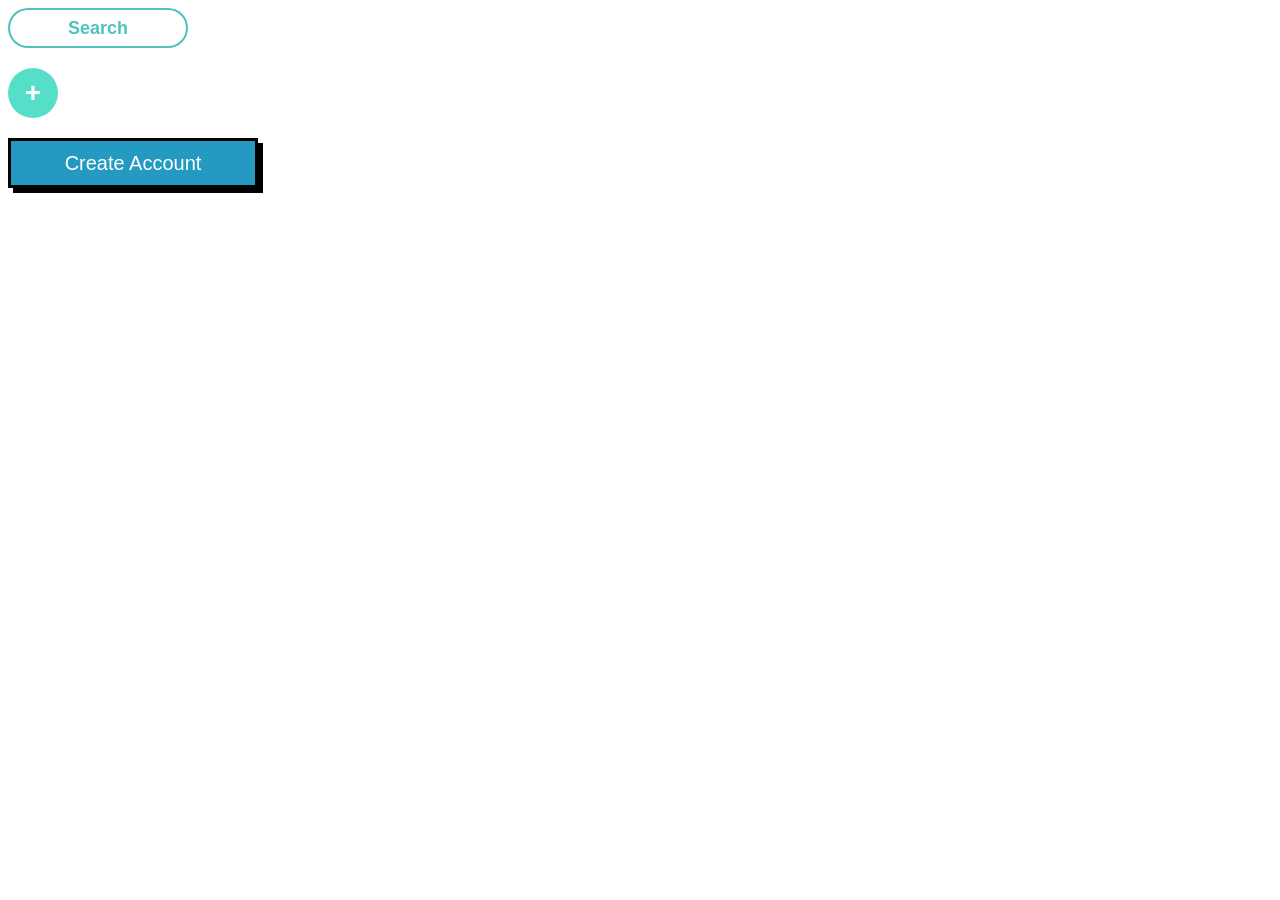
<file: 12-5/Button_Up/index.html>
<!doctype html>
<html lang="en">
  <head>
    <meta charset="UTF-8" />
    <meta name="viewport" content="width=device-width, initial-scale=1.0" />
    <link rel="stylesheet" href="style.css" />
    <title>Button Up</title>
  </head>
  <body>
    <div>
      <button class="search_btn">Search</button>
      <button class="plus_btn">+</button>
      <button class="account_btn">Create Account</button>
    </div>
  </body>
</html>
</file>
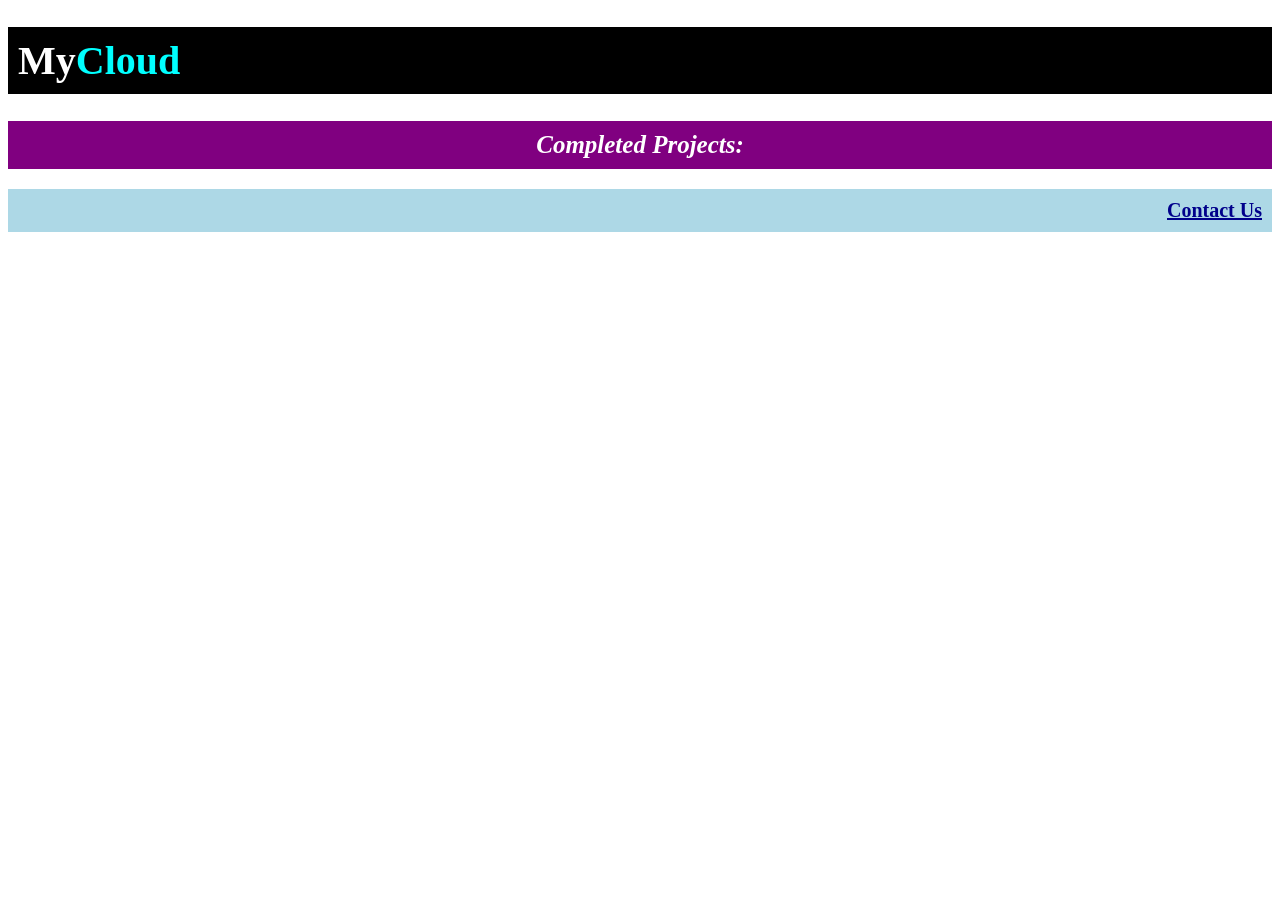
<file: 12-5/styling/index.html>
<!doctype html>
<html lang="en">
  <head>
    <meta charset="UTF-8" />
    <meta name="viewport" content="width=device-width, initial-scale=1.0" />
    <link rel="stylesheet" href="style.css" />
    <title>Styling</title>
  </head>
  <body>
    <div>
      <h1>My<span>Cloud</span></h1>

      <h2>Completed Projects:</h2>

      <h3>Contact Us</h3>
    </div>
  </body>
</html>
</file>
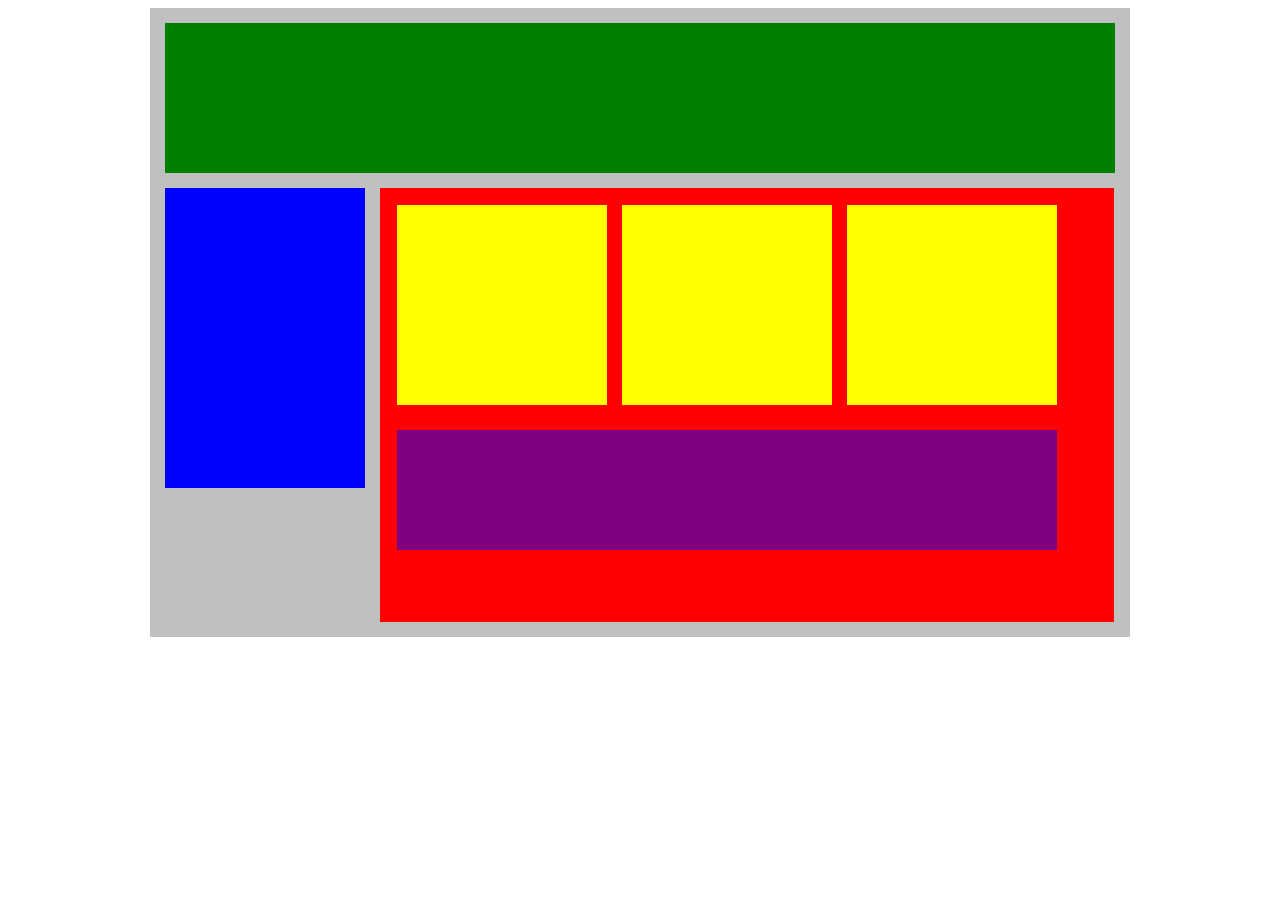
<file: 15-5/Flex our Blocks/index.html>
<!doctype html>
<html lang="en">
  <head>
    <title>Position Practice</title>
    <link rel="stylesheet" type="text/css" href="style.css" />
  </head>
  <body>
    <div class="container">
      <div class="top-nav"></div>
      <div class="row">
        <div class="side-nav"></div>
        <div class="main">
          <div class="row">
            <div class="sub-content"></div>
            <div class="sub-content"></div>
            <div class="sub-content"></div>
          </div>
          <div id="advertisement"></div>
        </div>
      </div>
    </div>
  </body>
</html>
</file>
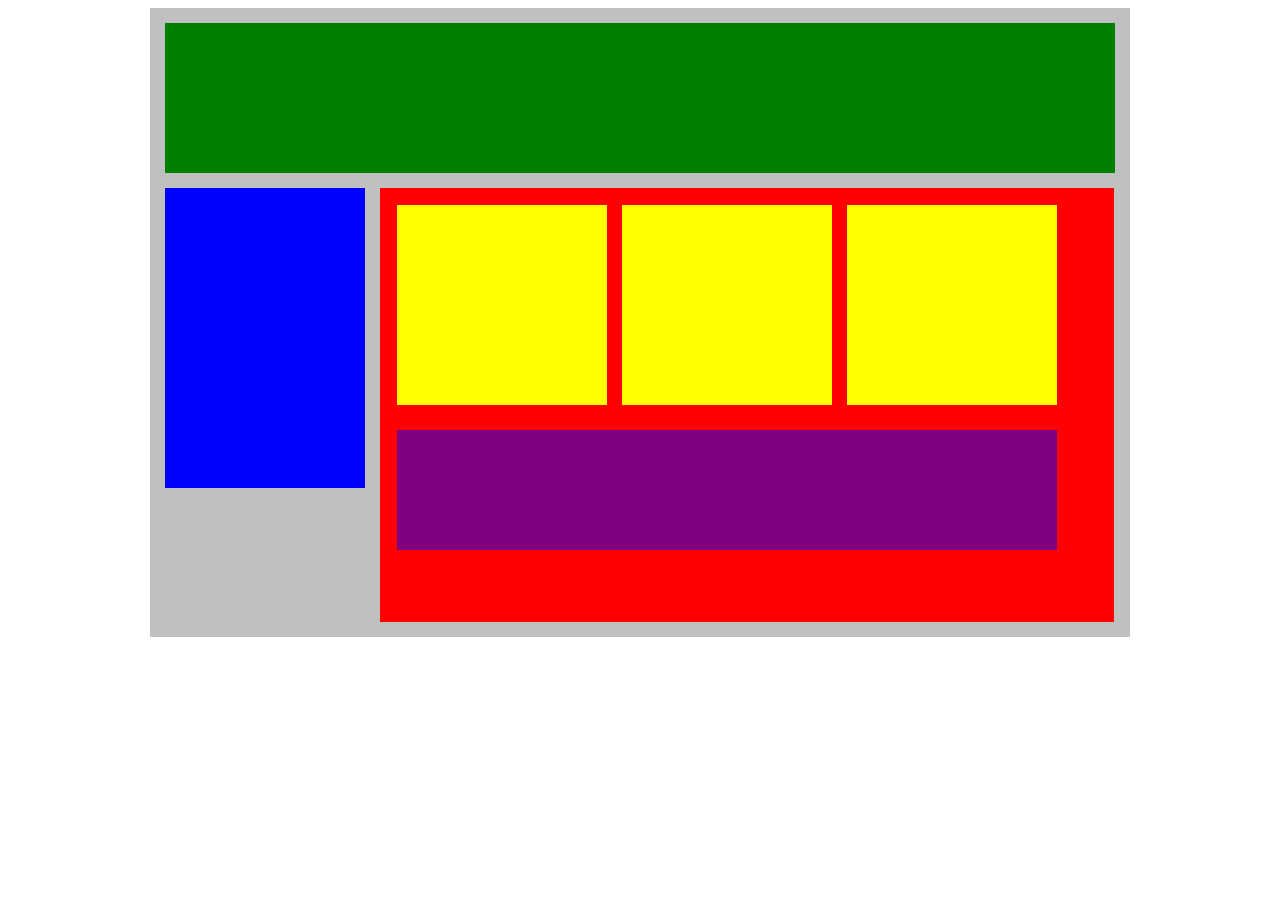
<file: 15-5/Flex_our_Blocks/index.html>
<!doctype html>
<html lang="en">
  <head>
    <title>Flex our Blocks</title>
    <link rel="stylesheet" type="text/css" href="style.css" />
  </head>
  <body>
    <div class="container">
      <div class="top-nav"></div>
      <div class="row">
        <div class="side-nav"></div>
        <div class="main">
          <div class="row">
            <div class="sub-content"></div>
            <div class="sub-content"></div>
            <div class="sub-content"></div>
          </div>
          <div id="advertisement"></div>
        </div>
      </div>
    </div>
  </body>
</html>
</file>
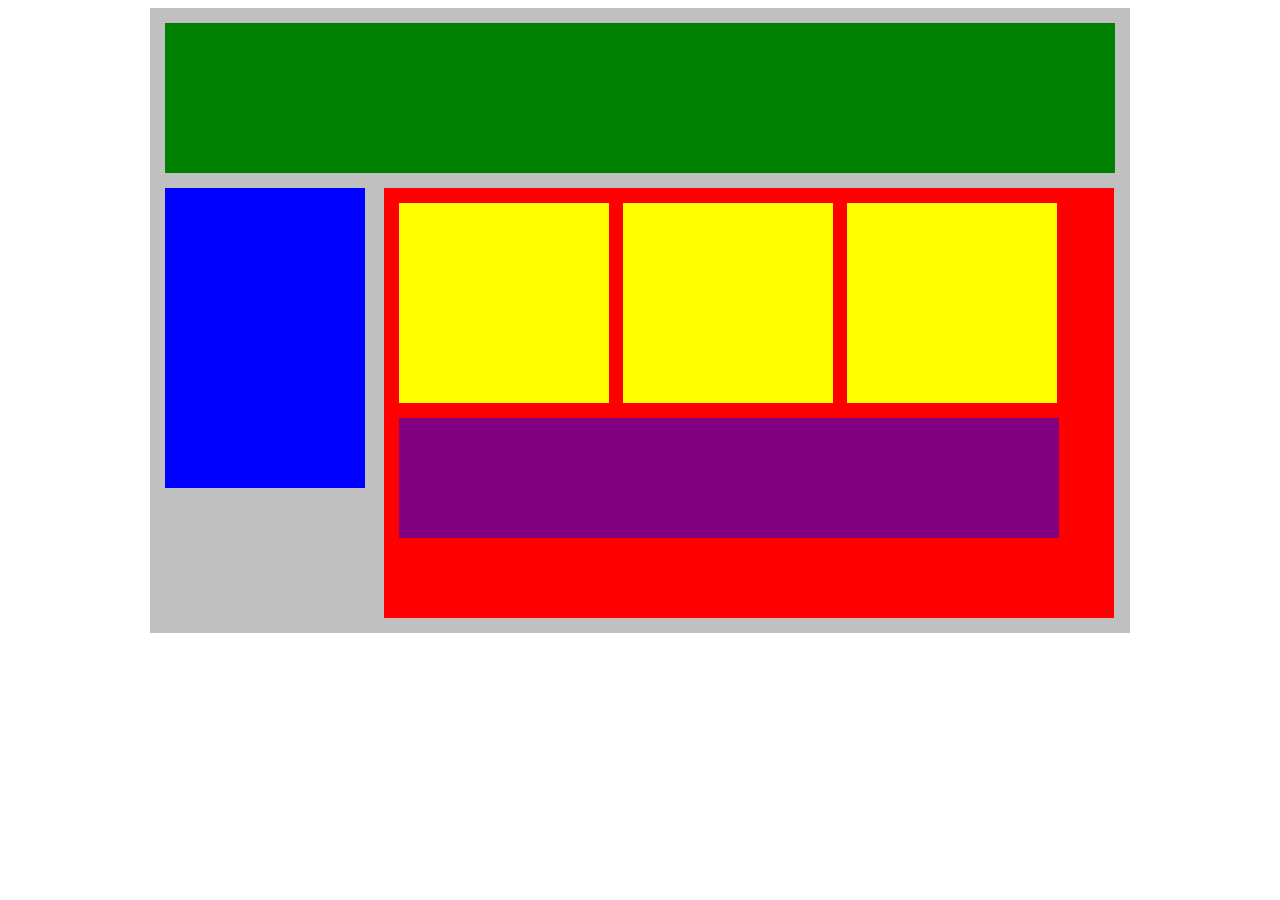
<file: 15-5/Plotting Our Blocks/index.html>
<!doctype html>
<html lang="en">
  <head>
    <title>Position Practice</title>
    <link rel="stylesheet" type="text/css" href="style.css" />
  </head>
  <body>
    <div class="container">
      <div class="top-nav"></div>
      <div class="side-nav"></div>
      <div class="main">
        <div class="sub-content"></div>
        <div class="sub-content"></div>
        <div class="sub-content"></div>
        <div id="advertisement"></div>
      </div>
    </div>
  </body>
</html>
</file>
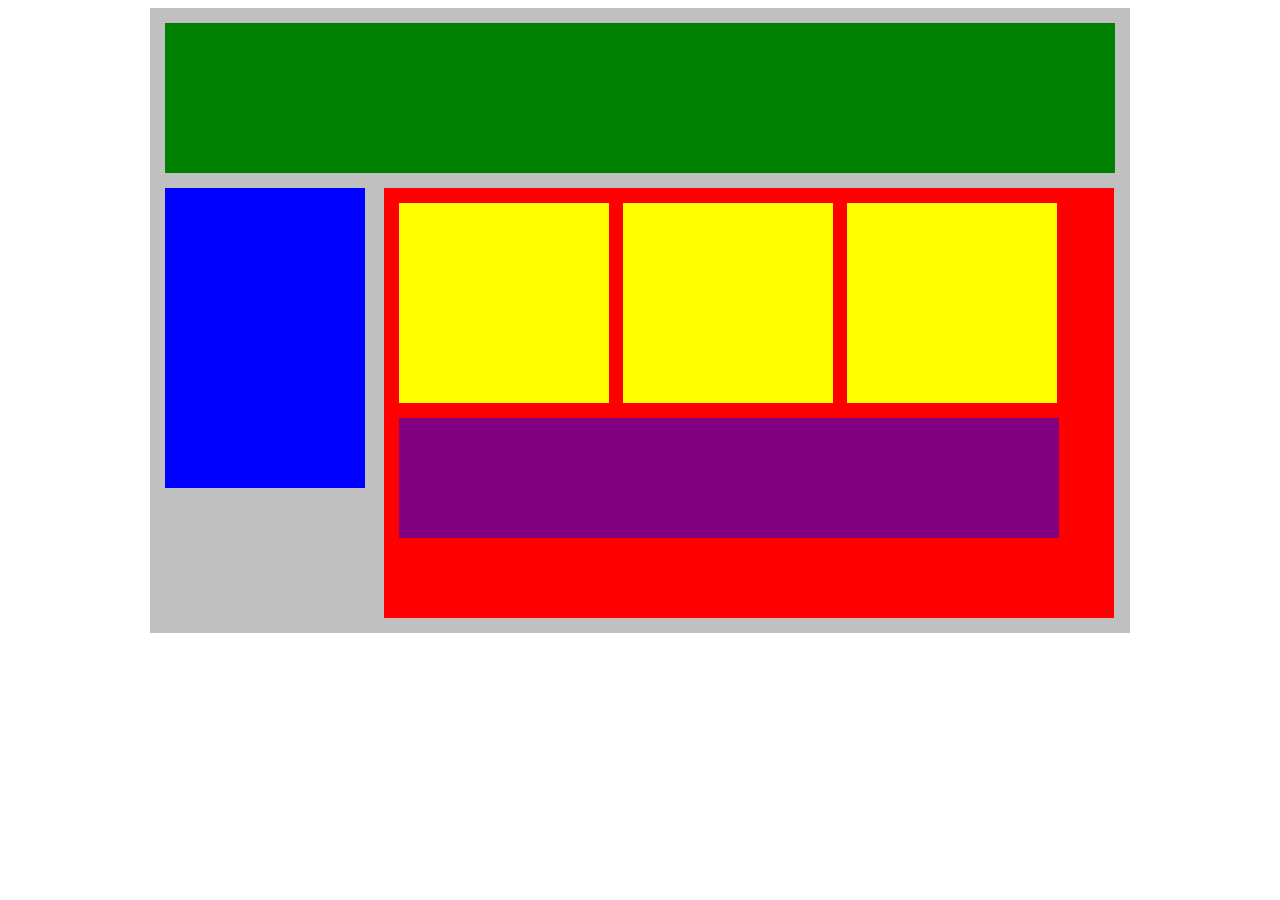
<file: 15-5/Plotting_Our_Blocks/index.html>
<!doctype html>
<html lang="en">
  <head>
    <title>Plotting Our Blocks</title>
    <link rel="stylesheet" type="text/css" href="style.css" />
  </head>
  <body>
    <div class="container">
      <div class="top-nav"></div>
      <div class="side-nav"></div>
      <div class="main">
        <div class="sub-content"></div>
        <div class="sub-content"></div>
        <div class="sub-content"></div>
        <div id="advertisement"></div>
      </div>
    </div>
  </body>
</html>
</file>
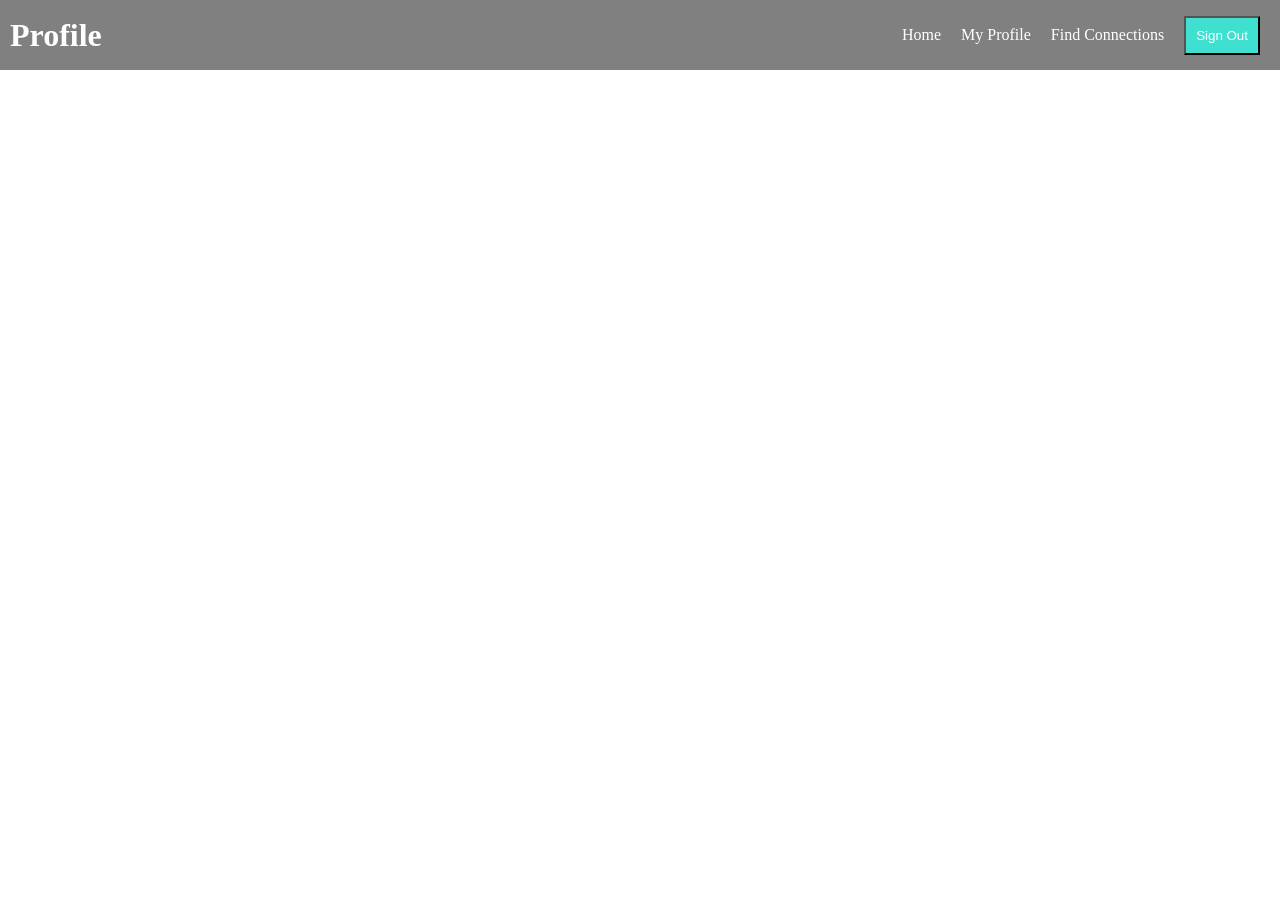
<file: 19-5/Flex Navbar/index.html>
<!doctype html>
<html lang="en">
  <head>
    <meta charset="UTF-8" />
    <meta name="viewport" content="width=device-width, initial-scale=1.0" />
    <link rel="stylesheet" href="style.css" />
    <title>Flex Navbar</title>
  </head>
  <body>
    <div class="nav">
      <h1 class="nav-title">Profile</h1>
      <div class="nav-links">
        <a href="#">Home</a>
        <a href="#" class="active">My Profile</a>
        <a href="#">Find Connections</a>
        <button class="btn">Sign Out</button>
      
    </div>
  </body>
</html>
</file>
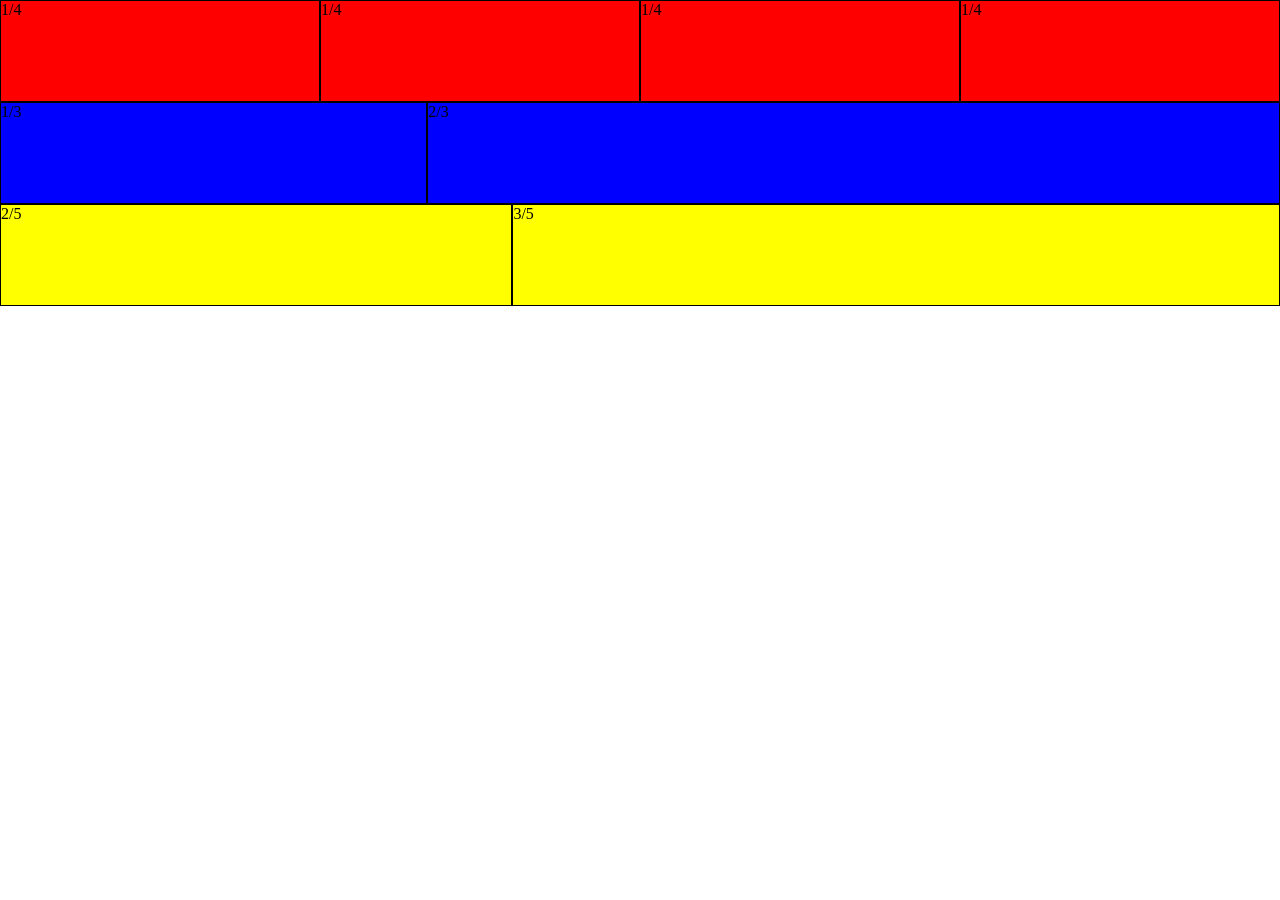
<file: 19-5/FLEX-ible Columns/index.html>
<!doctype html>
<html lang="en">
  <head>
    <meta charset="UTF-8" />
    <meta name="viewport" content="width=device-width, initial-scale=1.0" />
    <link rel="stylesheet" href="style.css" />
    <title>FLEX-ible Columns</title>
  </head>
  <body>
    <div class="row">
      <div class="col">1/4</div>
      <div class="col">1/4</div>
      <div class="col">1/4</div>
      <div class="col">1/4</div>
    </div>

    <div class="row1">
      <div class="col1">1/3</div>
      <div class="col2">2/3</div>
    </div>

    <div class="row2">
      <div class="col3">2/5</div>
      <div class="col4">3/5</div>
    </div>
  </body>
</html>
</file>
<file: 12-5/Button_Up/style.css>
.search_btn {
  width: 180px;
  height: 40px;

  border: 2px solid #2fb6b2d7;
  border-radius: 25px;

  background-color: white;
  color: #2fb6b2d7;;

  font-size: 18px;
  font-weight: bold;
  display: block;
  margin-bottom: 20px;
}

.plus_btn {
  width: 50px;
  height: 50px;

  border: none;
  border-radius: 50%;

  background-color: #55dfc8;
  color: white;

  font-size: 28px;
  font-weight: bold;
  display: block;
  margin-bottom: 20px;
}

.account_btn {
  width: 250px;
  height: 50px;

  background-color: rgb(36, 154, 194);
  color: white;

  border: 3px solid black;

  font-size: 20px;
  box-shadow: 5px 5px 0px black;
}
</file>
<file: 12-5/styling/style.css>
h1{
    background-color: black;
    color: white;
    font-size: 40px;
    padding: 10px;
}

h1 span{
    color: cyan;
}

h2{
    background-color: purple;
    color: white;
    font-size: 25px;
    text-align: center;
    font-style: italic;
    padding: 10px;
}

h3{
    background-color: lightblue;
    color: darkblue;
    font-size: 20px;
    text-align: right;
    text-decoration: underline;
    padding: 10px;
}
</file>
<file: 15-5/Flex our Blocks/style.css>
.container{
    width: 950px;
    background-color: silver;
    margin: 0px auto;
    padding: 15px;
}
.top-nav {
    height: 150px;
    background-color: green;
    margin-bottom: 15px;
}
.side-nav {
    height: 300px;
    width: 200px;
    background-color: blue;
}
.main {
    height: 400px;
    width: 700px;
    background-color: red;
    padding: 17px;
}
.sub-content {
    height: 200px;
    width: 210px;
    background-color: yellow;
    display: flex;
    justify-content: flex-start;
}
#advertisement {
    height: 120px;
    width: 660px;
    background-color: purple;
    margin-top: 25px;
}
.row {
    display: flex;
    gap: 15px;
}
</file>
<file: 15-5/Flex_our_Blocks/style.css>
.container{
    width: 950px;
    background-color: silver;
    margin: 0px auto;
    padding: 15px;
}
.top-nav {
    height: 150px;
    background-color: green;
    margin-bottom: 15px;
}
.side-nav {
    height: 300px;
    width: 200px;
    background-color: blue;
}
.main {
    height: 400px;
    width: 700px;
    background-color: red;
    padding: 17px;
}
.sub-content {
    height: 200px;
    width: 210px;
    background-color: yellow;
    display: flex;
    justify-content: flex-start;
}
#advertisement {
    height: 120px;
    width: 660px;
    background-color: purple;
    margin-top: 25px;
}
.row {
    display: flex;
    gap: 15px;
}
</file>
<file: 15-5/Plotting Our Blocks/style.css>
.container {
    width: 950px;
    background-color: silver;
    margin: 0px auto;
    padding: 15px;
}

.top-nav {
    height: 150px;
    background-color: green;
    margin-bottom: 15px; 
}

.side-nav {
    height: 300px;
    width: 200px;
    background-color: blue;
    display: inline-block;
    vertical-align: top;
}

.main {
    height: 400px;
    width: 700px;
    background-color: red;
    display: inline-block;
    vertical-align: top;
    margin-left: 15px; 
    padding: 15px;
}
.sub-content {
    height: 200px;
    width: 210px;
    background-color: yellow;
    display: inline-block;
    vertical-align: top;
    margin-right: 10px; 
}

#advertisement {
    height: 120px;
    width: 660px;
    background-color: purple;
    margin-top: 15px; 
}
</file>
<file: 15-5/Plotting_Our_Blocks/style.css>
.container {
    width: 950px;
    background-color: silver;
    margin: 0px auto;
    padding: 15px;
}

.top-nav {
    height: 150px;
    background-color: green;
    margin-bottom: 15px; 
}

.side-nav {
    height: 300px;
    width: 200px;
    background-color: blue;
    display: inline-block;
    vertical-align: top;
}

.main {
    height: 400px;
    width: 700px;
    background-color: red;
    display: inline-block;
    vertical-align: top;
    margin-left: 15px; 
    padding: 15px;
}
.sub-content {
    height: 200px;
    width: 210px;
    background-color: yellow;
    display: inline-block;
    vertical-align: top;
    margin-right: 10px; 
}

#advertisement {
    height: 120px;
    width: 660px;
    background-color: purple;
    margin-top: 15px; 
}
</file>
<file: 19-5/Flex Navbar/style.css>
*{
    padding: 0;
    margin: 0;
}
.nav-title{
    color: white;
}
.nav{
    background-color: gray;
    height: 50px;
    display: flex;
    justify-content: space-between;
    align-items: center;
    padding: 10px;
}
.nav-links {
    width: 30%;
    display: flex;
    justify-content: space-around;
    align-items: center;
    
}

.btn{
    background-color: turquoise;
    color: white;
    padding: 10px;
    
}
a{
text-decoration: none;   
color: white;
}
</file>
<file: 19-5/FLEX-ible Columns/style.css>
*{
    padding: 0;
    margin: 0;
}
.row{
    display: flex;
}
.col {
    height: 100px;
    flex: 1;
    border: 1px solid black;
    background-color: red;
}

.row1 {
    display: flex;
   
}
.col1{
     height: 100px;
     background-color: blue;
      border: 1px solid black;
      flex: 1;
     
}
.col2{
     height: 100px;
     background-color: blue;
      border: 1px solid black;
       flex: 2;
}


.row2 {
    display: flex;
   
}
.col3{
     height: 100px;
     background-color: yellow;
      border: 1px solid black;
      flex: 0.4;
      
     
}
.col4{
     height: 100px;
     background-color: yellow;
      border: 1px solid black;
       flex: 0.6;
}
</file>
